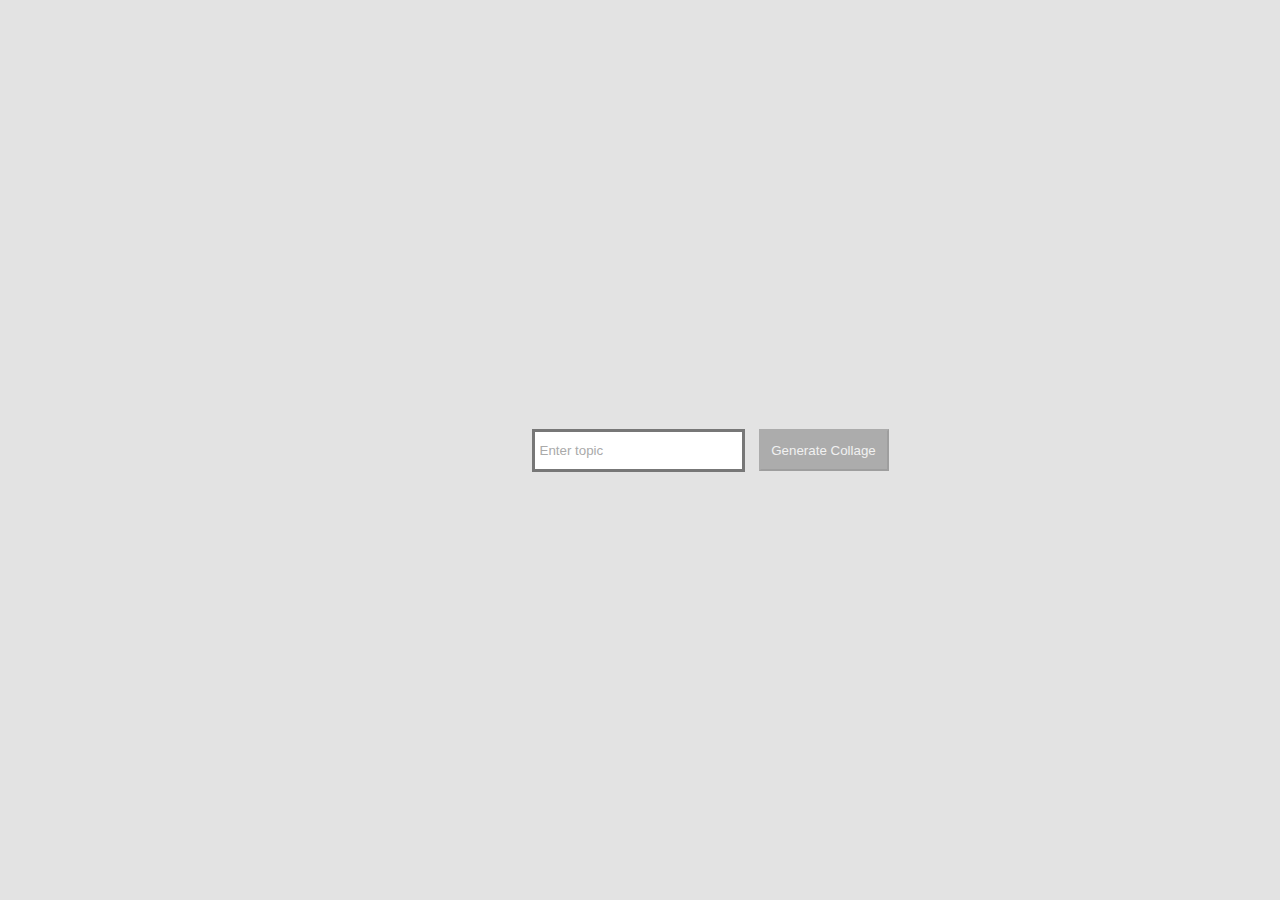
<file: FrontEnd/index.html>
<!--
  index.html
  Team 5
  Version 1.0
 -->
<!DOCTYPE html>
	<html>
		<head>
			<link rel="stylesheet" type="text/css" href="./css/index-style.css" />
			<title>Collage Builder</title>

			<script>
				// Enables and disables the button depending on whether text is entered
				function enableButton() {
					if (document.topicForm.topicInput.value.length > 0) {
						document.topicForm.submitButton.disabled = false;
					}
					else {
						document.topicForm.submitButton.disabled = true;
					}
				}

				// Callback function when the form is submitted
				function submitTopic() {
					sessionStorage.setItem('topic', document.topicForm.topicInput.value);
				}

				// Call enableButton() after page loads, in case the user decides to go back
				window.addEventListener("DOMContentLoaded", function() {
		        enableButton();
		    }, false);

			</script>
		</head>
	<body>
		<div id="container">

			<!--  The form that contains the two input elements -->
			<form name="topicForm" id="topicForm" method="POST" action="collage.html" onsubmit="submitTopic()">
				<input type="text" name="topicInput" id="topicInput" placeholder="Enter topic" onkeyup="enableButton();">
				<input type="submit" name="submitButton" id="topicSubmit" value="Generate Collage">
			</form>

		</div>
	</body>
</html>
</file>
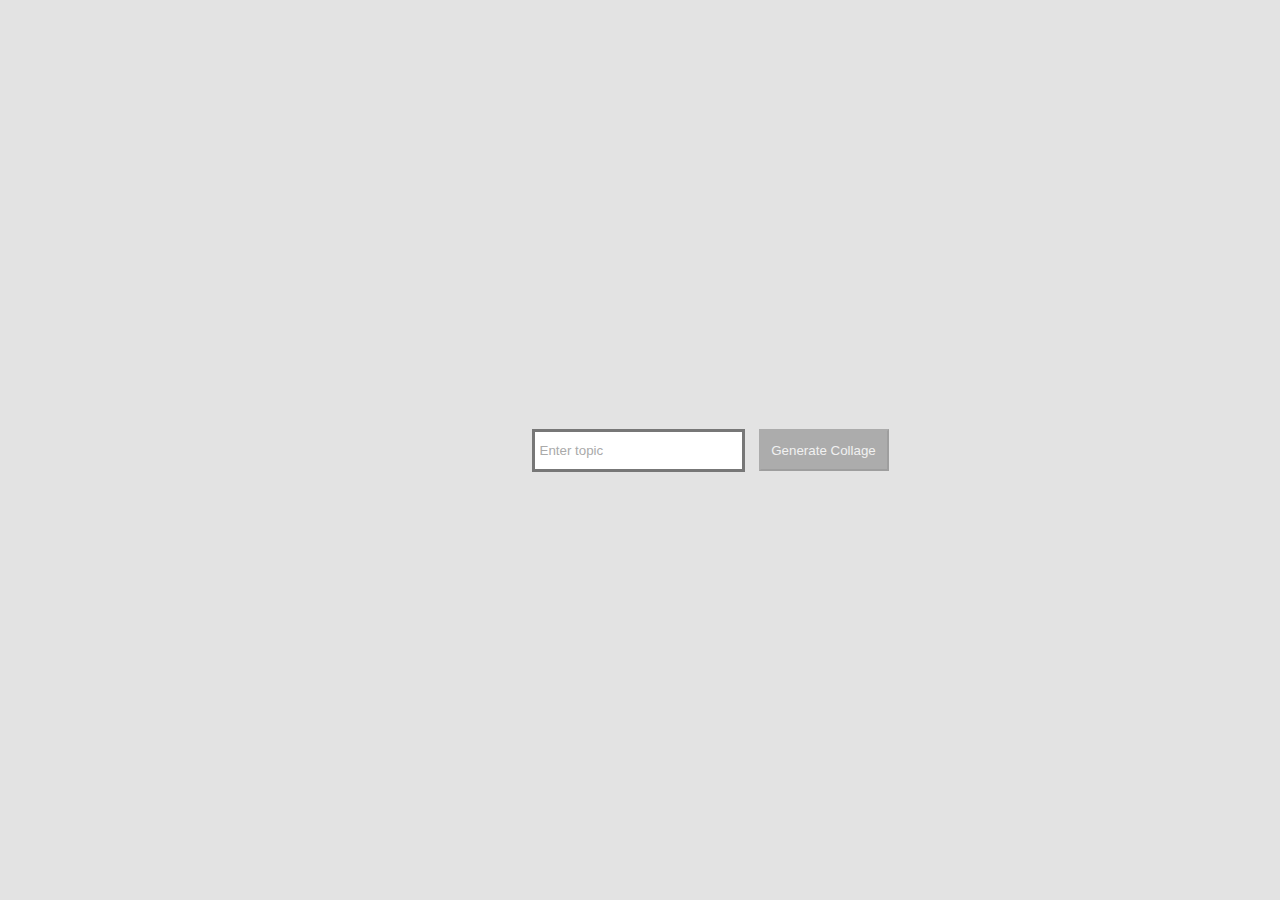
<file: WebContent/index.html>
<!--
  index.html
  Team 5
  Version 1.0
 -->
<!DOCTYPE html>
	<html>
		<head>
			<link rel="stylesheet" type="text/css" href="./css/index-style.css" />
			<title>Collage Builder</title>

			<script>
				// Enables and disables the button depending on whether text is entered
				function enableButton() {
					if (document.topicForm.topicInput.value.length > 0) {
						document.topicForm.submitButton.disabled = false;
					}
					else {
						document.topicForm.submitButton.disabled = true;
					}
				}

			</script>
		</head>
	<body>
		<div id="container">

			<!--  The form that contains the two input elements -->
			<form name="topicForm" id="topicForm" method="POST" action="">
				<input type="text" name="topicInput" id="topicInput" placeholder="Enter topic" onkeyup="enableButton();">
				<input type="submit" name="submitButton" id="topicSubmit" value="Generate Collage" disabled>
			</form>
			
		</div>
	</body>
</html>
</file>
<file: FrontEnd/css/index-style.css>
/*
  index-style.css
  Team 5
  Version 1.0
 */

body {
	background-color: #E3E3E3; /* light gray color */
}

input#topicInput {
	/* adds border to input box */
	border-style: solid;
	border-color: #777777;
	border-width: 3px;

	height: 35px;
	width: 200px;

	padding-left: 5px;
	margin-left: 140px; /* centers the box */
}

input#topicInput::placeholder {
	color: #AAAAAA; /* light gray color */
}

input#topicSubmit {
	height: 42px;
	width: 130px;

	background-color: #777777; /* dark gray background color */
	color: white;

	margin-left: 10px;

	cursor: pointer;
}

input#topicSubmit:disabled {
	opacity: 0.5; /* faded out button when disabled */
	cursor: default;
}

html, body, div#container {
	height: 100%;
	margin: 0;
}

div#container {
	/* centers the form elements horizontally and veritcally */
	display: flex;
	flex-direction: row;
	justify-content: center;
	align-items: center;
}

form#topicForm {
	margin: 0;
}
</file>
<file: WebContent/css/index-style.css>
/*
  index-style.css
  Team 5
  Version 1.0
 */

body {
	background-color: #E3E3E3; /* light gray color */
}

input#topicInput {
	/* adds border to input box */
	border-style: solid;
	border-color: #777777;
	border-width: 3px;
	
	height: 35px;
	width: 200px;
	
	padding-left: 5px;
	margin-left: 140px; /* centers the box */
}

input#topicInput::placeholder {
	color: #AAAAAA; /* light gray color */
}

input#topicSubmit {
	height: 42px;
	width: 130px;
	
	background-color: #777777; /* dark gray background color */
	color: white;
	
	margin-left: 10px;
	
	cursor: pointer;
}

input#topicSubmit:disabled {
	opacity: 0.5; /* faded out button when disabled */
	cursor: default;
}

html, body, div#container {
	height: 100%;
	margin: 0;
}

div#container {
	/* centers the form elements horizontally and veritcally */
	display: flex;
	flex-direction: row;
	justify-content: center;
	align-items: center;
}

form#topicForm {
	margin: 0;
}
</file>
